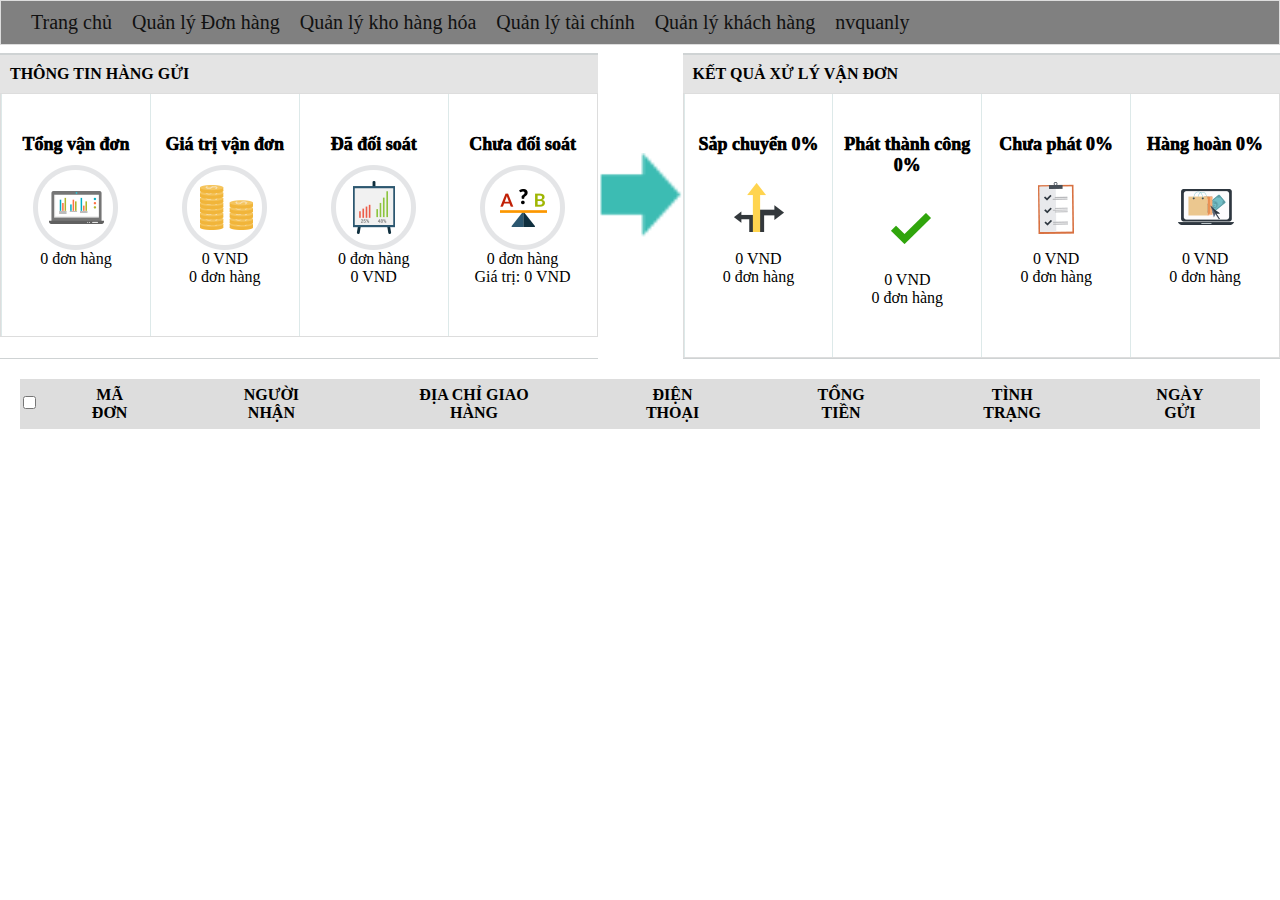
<file: index.html>
<!DOCTYPE html>
<html lang="en">

<head>
  <meta charset="UTF-8">
  <meta http-equiv="X-UA-Compatible" content="IE=edge">
  <meta name="viewport" content="width=device-width, initial-scale=1.0">
  <link rel="stylesheet" href="style.css">
  <title>Quản Lý Đơn Hàng</title>
  <style type="text/css">
    /*for moblie phone:  */
    [class*="col-"]{
      width: 100%;
    }
    @media only screen and (min-width: 60.0px){
      /*for tablets:  */
      .col-s-1 {width: 8.33%;}
            .col-s-2 {width: 16.66%;}
            .col-s-3 {width: 25%;}
            .col-s-4 {width: 33.33%;}
            .col-s-5 {width: 41.66%;}
            .col-s-6 {width: 50%;}
            .col-s-7 {width: 58.33%;}
            .col-s-8 {width: 66.66%;}
            .col-s-9 {width: 75%;}
            .col-s-10 {width: 83.33%;}
            .col-s-11 {width: 91.66%;}
            .col-s-12 {width: 100%;}  
    }
    @media only screen and (min-width: 768px){
      /*for desktop:  */
      .col-1 {width: 8.33%;}
            .col-2 {width: 16.66%;}
            .col-3 {width: 25%;}
            .col-4 {width: 33.33%;}
            .col-5 {width: 41.66%;}
            .col-6 {width: 50%;}
            .col-7 {width: 58.33%;}
            .col-8 {width: 66.66%;}
            .col-9 {width: 75%;}
            .col-10 {width: 83.33%;}
            .col-11 {width: 91.66%;}
            .col-12 {width: 100%;}
    }
  </style>
</head>

<body>
  <div>
    <div class="ul">
      <ul>
        <a>
        <i class="fa fa-bars"></i>
          </a>
          <a href="trangchu1.html" >Trang chủ</a>
          <a href="index.html" >Quản lý Đơn hàng</a>
          <a href="quanlykhohang.html" >Quản lý kho hàng hóa</a>
          <a href="https://docs.google.com/spreadsheets/d/1QoEDXUg3M-HYUDjmO6LZrHJkEiwPPD7RzeAB2-v_blg/edit#gid=950580980" target="_blank">Quản lý tài chính</a>
          <a href="client.html" >Quản lý khách hàng</a>
          <a class="submit" href="#">nvquanly</a>
      </ul>
    </div>
  </div>
  <div class="mid-content-right">
    <div class="info-send-product">
      <h4>THÔNG TIN HÀNG GỬI</h4>
      <ul>
        <li>
          <a>
            <p class="total-bill">Tổng vận đơn</p>
            <img src="images/img1.png">
            <p class="number-bill">0 đơn hàng</p>
          </a>
        </li>
        <li>
          <a>
            <p class="total-bill">Giá trị vận đơn</p>
            <img src="images/img2.png">
            <p class="number-bill">0 VND
              <span>0 đơn hàng</span>
            </p>
          </a>
        </li>
        <li>
          <a>
            <p class="total-bill">Đã đối soát</p>
            <img src="images/img3.png">
            <p class="number-bill">0 đơn hàng
              <span>0 VND</span>
            </p>
          </a>
        </li>
        <li>
          <a>
            <p class="total-bill">Chưa đối soát</p>
            <img src="images/img4.png">
            <p class="number-bill">0 đơn hàng
              <span>Giá trị: 0 VND</span>
            </p>
          </a>
        </li>
      </ul>
    </div>

    <div class="arrow-transfer">
        <img src="images/img0.png" alt="">
      </div>
      <div class="processing-results">
      <h4>KẾT QUẢ XỬ LÝ VẬN ĐƠN</h4>
      <ul>
        <li>
          <a>
            <p class="total-bill">Sắp chuyển
              <span>0%</span>
            </p>
            <img src="images/img5.png">
            <p class="number-bill">0 VND
              <span>0 đơn hàng</span>
            </p>
          </a>
        </li>
        <li>
          <a>
            <p class="total-bill">Phát thành công
              <span>0%</span>
            </p>
            <img src="images/img6.png">
            <p class="number-bill">0 VND
              <span>0 đơn hàng</span>
            </p>
          </a>
        </li>
        <li>
          <a>
            <p class="total-bill">Chưa phát
              <span>0%</span>
            </p>
            <img src="images/img7.png">
            <p class="number-bill">0 VND
              <span>0 đơn hàng</span>
            </p>
          </a>
        </li>
        <li>
          <a>
            <p class="total-bill">Hàng hoàn
              <span>0%</span>
            </p>
            <img src="images/img8.png">
            <p class="number-bill">0 VND
              <span>0 đơn hàng</span>
            </p>
          </a>
        </li>
      </ul>
    </div>
  </div>
  </div>

  <div class="style-scroll">
    <table>
      <thead>
        <tr>
          <th class="checkbox">
            <input name="box-check" type="checkbox">
          </th>
          <th class="bill">MÃ ĐƠN</th>
          <th class="bill">NGƯỜI NHẬN</th>
          <th class="bill">ĐỊA CHỈ GIAO HÀNG</th>
          <th class="bill">ĐIỆN THOẠI</th>
          <th class="bill">TỔNG TIỀN</th>
          <th class="bill">TÌNH TRẠNG</th>
          <th class="bill">NGÀY GỬI</th>

        </tr>
      </thead>
      <tbody>
        <!---->
      </tbody>
    </table>
  </div>
</body>

</html>
</file>
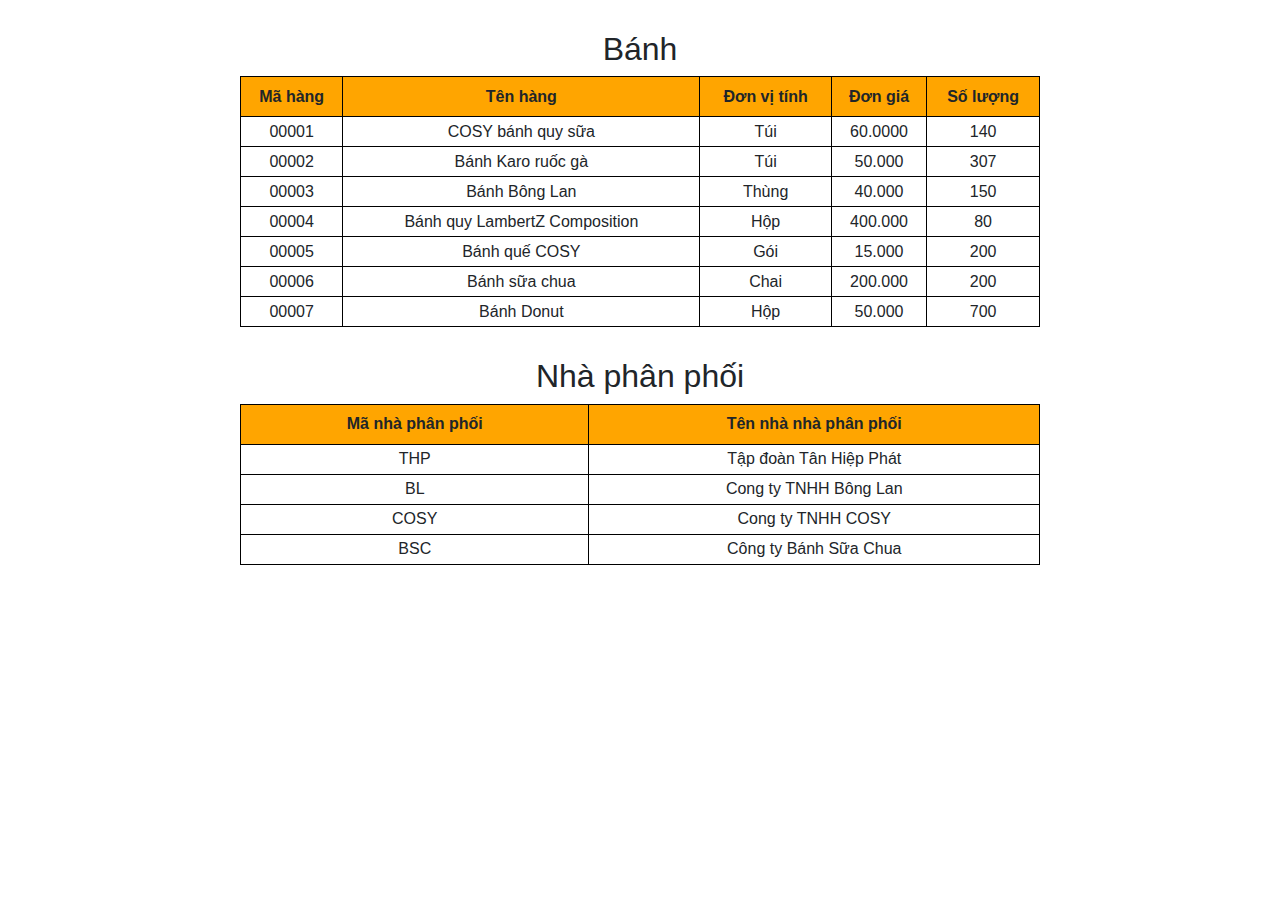
<file: banh.html>
<!DOCTYPE html>
<html>
<head>
	<meta charset="utf-8">
	<title> Bánh </title>
	<link rel="stylesheet" href="https://stackpath.bootstrapcdn.com/bootstrap/4.1.1/css/bootstrap.min.css">
	<style>
		table, th, td{
			border: 1px solid black;
			border-collapse: collapse;
		}
		*{
			text-align: center;
		}
		th{
			background: orange;
		}
		h2{
			padding-top: 30px;
		}

	</style>
</head>
<body>
	 <h2>Bánh </h2>

	 <table width="800"  align="center">
	 	<tr>
	 		<th height="40" > Mã hàng</th>
	 		<th> Tên hàng</th>
	 		<th>Đơn vị tính</th>
	 		<th>Đơn giá</th>
	 		<th>Số lượng</th>
	 		<!-- <th>Sửa</th>
	 		<th>Xóa</th> -->
	 	</tr>

	 	<tr>
	 		<td height="30">00001</td>
	 		<td>COSY bánh quy sữa</td>
	 		<td>Túi</td>
	 		<td>60.0000</td>
	 		<td>140</td>
	 		<!-- <td><a href="#"><span>Sửa</span></a></td>
            <td><a href="banh2.html"><span>Xóa</span></a></td> -->
	 	</tr>

	 	<tr>
	 		<td height="30">00002</td>
	 		<td>Bánh Karo ruốc gà</td>
	 		<td>Túi</td>
	 		<td>50.000</td>
	 		<td>307</td>
	 		<!-- <td><a href="#"><span>Sửa</span></a></td>
            <td><a href="banh3.html"><span>Xóa</span></a></td> -->
	 	</tr>

	 	<tr>
	 		<td height="30">00003</td>
	 		<td>Bánh Bông Lan</td>
	 		<td> Thùng</td>
	 		<td>40.000</td>
	 		<td>150</td>
	 		<!-- <td><a href="#"><span>Sửa</span></a></td>
            <td><a href="banh4.html"><span>Xóa</span></a></td> -->
	 	</tr>

	 	<tr>
	 		<td height="30">00004</td>
	 		<td>Bánh quy LambertZ Composition</td>
	 		<td>Hộp</td>
	 		<td>400.000</td>
	 		<td>80</td>
<!-- 	 		<td><a href="#"><span>Sửa</span></a></td>
            <td><a href="banh5.html"><span>Xóa</span></a></td> -->
	 	</tr>

	 	<tr>
	 		<td height="30">00005</td>
	 		<td>Bánh quế COSY</td>
	 		<td>Gói</td>
	 		<td>15.000</td>
	 		<td>200</td>
	 		<!-- <td><a href="#"><span>Sửa</span></a></td>
            <td><a href="banh6.html"><span>Xóa</span></a></td> -->
	 	</tr>
	 	<tr>
			<td height="30">00006</td>
	 		<td>Bánh sữa chua</td>
	 		<td>Chai</td>
	 		<td>200.000</td>
	 		<td>200</td>
	 		<!-- <td><a href="#"><span>Sửa</span></a></td>
            <td><a href="banh7.html"><span>Xóa</span></a></td> -->
	 	</tr>

	 	<tr>
	 		<td height="30">00007</td>
	 		<td> Bánh Donut</td>
	 		<td>Hộp</td>
	 		<td>50.000</td>
	 		<td>700</td>
	 		<!-- <td><a href="#"><span>Sửa</span></a></td>
            <td><a href="banh8.html"><span>Xóa</span></a></td> -->
	 	</tr>

	 </table>

	 <h2> Nhà phân phối </h2>
	 <table width="800" align="center">
	 	
	 	<tr>
	 		<th height="40">Mã nhà phân phối </th>
	 		<th> Tên nhà nhà phân phối</th>
	 	</tr>

	 	<tr>
	 		<td height="30">THP</td>
	 		<td> Tập đoàn Tân Hiệp Phát</td>
	 	</tr>

	 	<tr>
	 		<td height="30">BL</td>
	 		<td>Cong ty TNHH Bông Lan</td>
	 	</tr>

	 	<tr>
	 		<td height="30">COSY</td>
	 		<td> Cong ty TNHH COSY</td>
	 	</tr>

	 	<tr>
	 		<td height="30">BSC</td>
	 		<td>Công ty Bánh Sữa Chua</td>
	 	</tr>

	 </table>
	 <!-- <footer>
		<p>Đi đến: <a href="https://docs.google.com/spreadsheets/d/1QoEDXUg3M-HYUDjmO6LZrHJkEiwPPD7RzeAB2-v_blg/edit?usp=sharing" target="_blank">Trang tính</a></p>
	</footer> -->
</body>
</html>
</file>
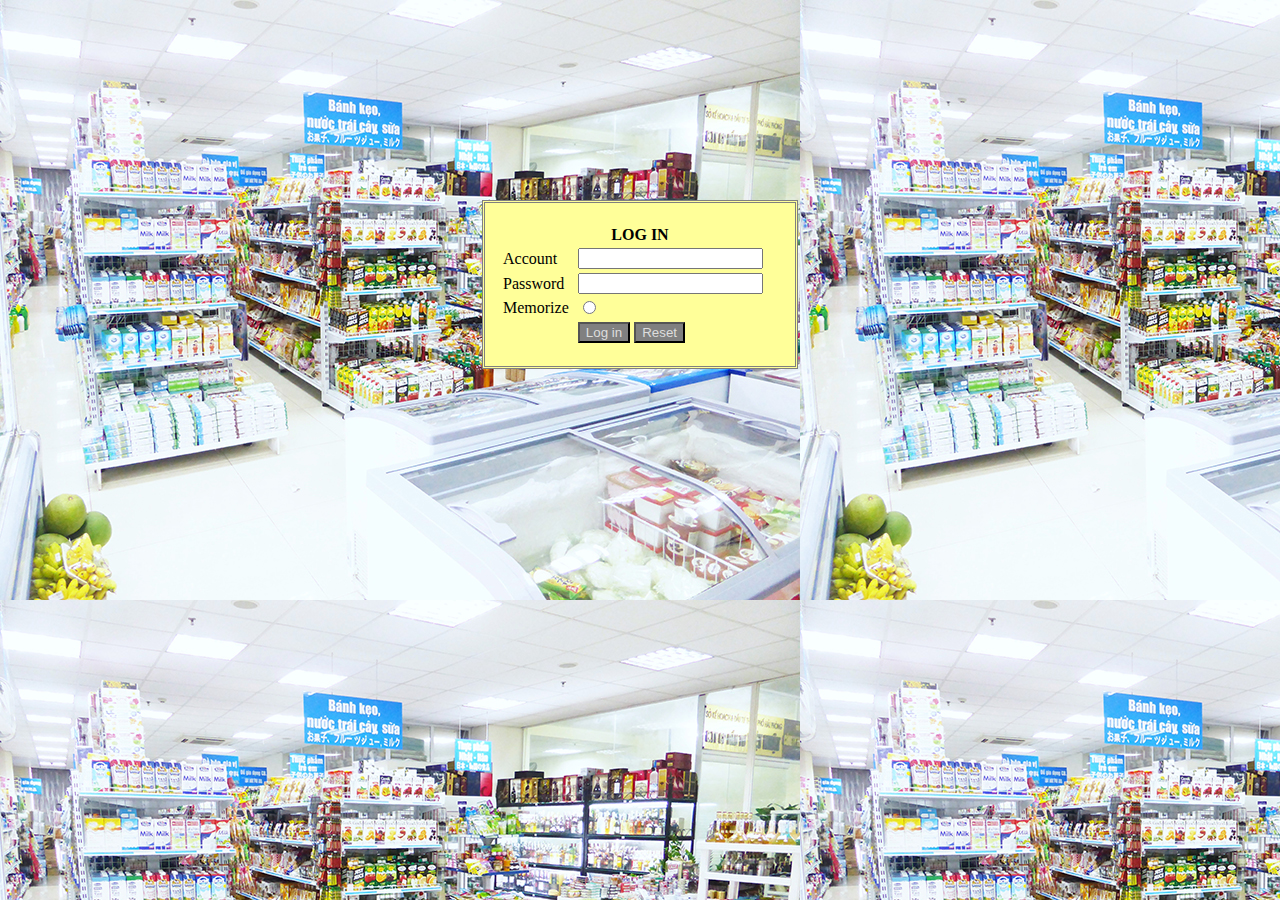
<file: dangnhap.html>
<!DOCTYPE html>
<html>
<head>
	<title>Đăng nhập</title>
	<meta charset="UTF-8">
	<script type="text/javascript">
		var check_Account = /^[A-Za-z0-9]{10,20}$/;
		var check_Password = /^[A-Za-z0-9!@#$%^&*()]{6,18}$/;
		function checknull(txt)
		{
			if(txt.value.length==0)
				return true;
			else
				return false;
		}
		function cmp(txt, reg)
		{
			return txt.value === reg.value;
		}
		function validform(f)
		{
			var valid = 0;
			if(checknull(f.Account))
			{
				alert(f.Account.name + ' must be not null');
				f.Account.focus();				
				return;
			}
			else if(f.Account.value.length<10)
			{
				alert(f.Account.name + ' must be >= 10');
				f.Account.focus();				
				return;
			}
			else valid++;;
			if(checknull(f.Password))
			{
				alert(f.Password.name + ' must be not null');
				f.Password.focus();				
				return;
			}
			else if(f.Password.value.length<6)
			{
				alert(f.Password.name + ' must be >= 6');
				f.Password.focus();				
				return;
			}
			else valid++;
			if(valid==2){
                alert("Logged in successfully !!");
                location.assign("trangchu1.html");
            }
        }

	</script>
	<style type="text/css">
		*{
			box-sizing: border-box;
		}
		/*for moblie phone:  */
		[class*="col-"]{
			width: 100%;
		}
		@media only screen and (min-width: 600px){
			/*for tablets:  */
			.col-s-1 {width: 8.33%;}
            .col-s-2 {width: 16.66%;}
            .col-s-3 {width: 25%;}
            .col-s-4 {width: 33.33%;}
            .col-s-5 {width: 41.66%;}
            .col-s-6 {width: 50%;}
            .col-s-7 {width: 58.33%;}
            .col-s-8 {width: 66.66%;}
            .col-s-9 {width: 75%;}
            .col-s-10 {width: 83.33%;}
            .col-s-11 {width: 91.66%;}
            .col-s-12 {width: 100%;}	
		}
		@media only screen and (min-width: 768px){
			/*for desktop:  */
			.col-1 {width: 8.33%;}
            .col-2 {width: 16.66%;}
            .col-3 {width: 25%;}
            .col-4 {width: 33.33%;}
            .col-5 {width: 41.66%;}
            .col-6 {width: 50%;}
            .col-7 {width: 58.33%;}
            .col-8 {width: 66.66%;}
            .col-9 {width: 75%;}
            .col-10 {width: 83.33%;}
            .col-11 {width: 91.66%;}
            .col-12 {width: 100%;}
		}
		body{
			background-image: url('images/mo-sieu-thi-mini-1.jpg');
			box-sizing: border-box;
		}
		table{
			background-color: 	#FFFF99;
			border-style: double;
			padding: 20px 15px;
			margin-top: 200px;
		}
        .background{
        	background-color: gray;
        	color: #DDDDDD;
        }
	</style>
</head>
<body>
	<table  class="col-s-9 col-3 main" align="center">
		<form name="frmAccount" action="abc.jsp">
			<tr>
				<th colspan="2">LOG IN</th>
			</tr>

			<tr>
				<td>Account</td>
				<td><input  type="text" name="Account"></td>
			</tr>

			<tr>
				<td>Password</td>
				<td><input  type="password" name="Password"></td>
			</tr>

			<tr>
				<td>Memorize</td>
				<td>
					<input  type="radio" name="Memorize"/>
				</td>
			</tr>
			<tr>
				<td></td>
				<td><input class="background" type="button" value="Log in" onclick="validform(document.forms.frmAccount)">
				<input class="background" type="reset" value="Reset">
			    </td>

			</tr>
		</form>
		
	</table>

</body>
</html>
</file>
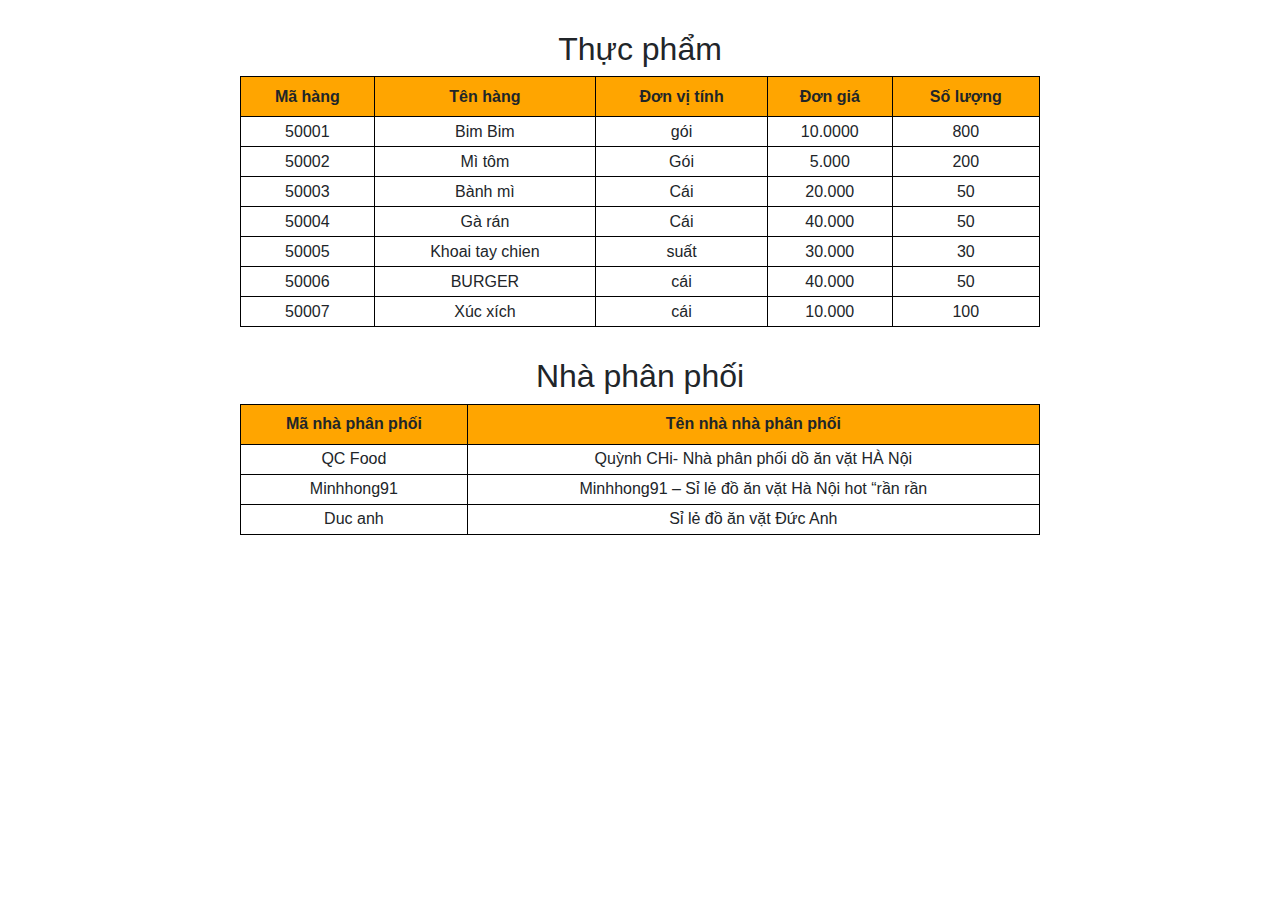
<file: doannhanh.html>
<!DOCTYPE html>
<html>
<head>
	<meta charset="utf-8">
	<title> Đò ăn nhanh</title>
	<link rel="stylesheet" href="https://stackpath.bootstrapcdn.com/bootstrap/4.1.1/css/bootstrap.min.css">
	<meta name="viewport" content="width=device-width, initial-scale=1.0">
	<style>
		*{
			box-sizing: border-box;
		}
		/*for moblie phone:  */
		[class*="col-"]{
			width: 100%;
		}
		@media only screen and (min-width: 600px){
			/*for tablets:  */
			.col-s-1 {width: 8.33%;}
            .col-s-2 {width: 16.66%;}
            .col-s-3 {width: 25%;}
            .col-s-4 {width: 33.33%;}
            .col-s-5 {width: 41.66%;}
            .col-s-6 {width: 50%;}
            .col-s-7 {width: 58.33%;}
            .col-s-8 {width: 66.66%;}
            .col-s-9 {width: 75%;}
            .col-s-10 {width: 83.33%;}
            .col-s-11 {width: 91.66%;}
            .col-s-12 {width: 100%;}	
		}
		@media only screen and (min-width: 768px){
			/*for desktop:  */
			.col-1 {width: 8.33%;}
            .col-2 {width: 16.66%;}
            .col-3 {width: 25%;}
            .col-4 {width: 33.33%;}
            .col-5 {width: 41.66%;}
            .col-6 {width: 50%;}
            .col-7 {width: 58.33%;}
            .col-8 {width: 66.66%;}
            .col-9 {width: 75%;}
            .col-10 {width: 83.33%;}
            .col-11 {width: 91.66%;}
            .col-12 {width: 100%;}
		}
		table, th, td{
			border: 1px solid black;
			border-collapse: collapse;
		}
		*{
			text-align: center;
		}
		th{
			background: orange;
		}
		h2{
			padding-top: 30px;
		}

	</style>
</head>
<body>
	 <h2 >Thực phẩm </h2>

	 <table width="800"  align="center">
	 	<tr>
	 		<th height="40" > Mã hàng</th>
	 		<th> Tên hàng</th>
	 		<th>Đơn vị tính</th>
	 		<th>Đơn giá</th>
	 		<th>Số lượng</th>
	 	</tr>

	 	<tr>
	 		<td height="30">50001</td>
	 		<td>Bim Bim </td>
	 		<td>gói</td>
	 		<td>10.0000</td>
	 		<td>800</td>
	 	</tr>

	 	<tr>
	 		<td height="30">50002</td>
	 		<td>Mì tôm</td>
	 		<td>Gói</td>
	 		<td>5.000</td>
	 		<td>200</td>
	 	</tr>

	 	<tr>
	 		<td height="30">50003</td>
	 		<td>Bành mì</td>
	 		<td> Cái</td>
	 		<td>20.000</td>
	 		<td>50</td>
	 	</tr>

	 	<tr>
	 		<td height="30">50004</td>
	 		<td>Gà rán</td>
	 		<td>Cái</td>
	 		<td>40.000</td>
	 		<td>50</td>
	 	</tr>

	 	<tr>
	 		<td height="30">50005</td>
	 		<td>Khoai tay chien</td>
	 		<td>suất</td>
	 		<td>30.000</td>
	 		<td>30</td>
	 	</tr>
	 	<tr>
			<td height="30">50006</td>
	 		<td>BURGER</td>
	 		<td>cái</td>
	 		<td>40.000</td>
	 		<td>50</td>
	 	</tr>

	 	<tr>
			<td height="30">50007</td>
	 		<td>Xúc xích</td>
	 		<td>cái</td>
	 		<td>10.000</td>
	 		<td>100</td>
	 	</tr>



	 </table>

	 <h2> Nhà phân phối </h2>
	 <table width="800" align="center">
	 	
	 	<tr>
	 		<th height="40">Mã nhà phân phối</th>
	 		<th> Tên nhà nhà phân phối</th>
	 	</tr>

	 	<tr>
	 		<td height="30">QC Food</td>
	 		<td>Quỳnh CHi- Nhà phân phối dồ ăn vặt HÀ Nội</td>
	 	</tr>

	 	<tr>
	 		<td height="30">Minhhong91</td>
	 		<td>Minhhong91 –  Sỉ lẻ đồ ăn vặt Hà Nội hot “rần rần </td>
	 	</tr>

	 	<tr>
	 		<td height="30">Duc anh</td>
	 		<td> Sỉ lẻ đồ ăn vặt Đức Anh</td>
	 	</tr>

	 	




	 </table>
</body>
</html>
</file>
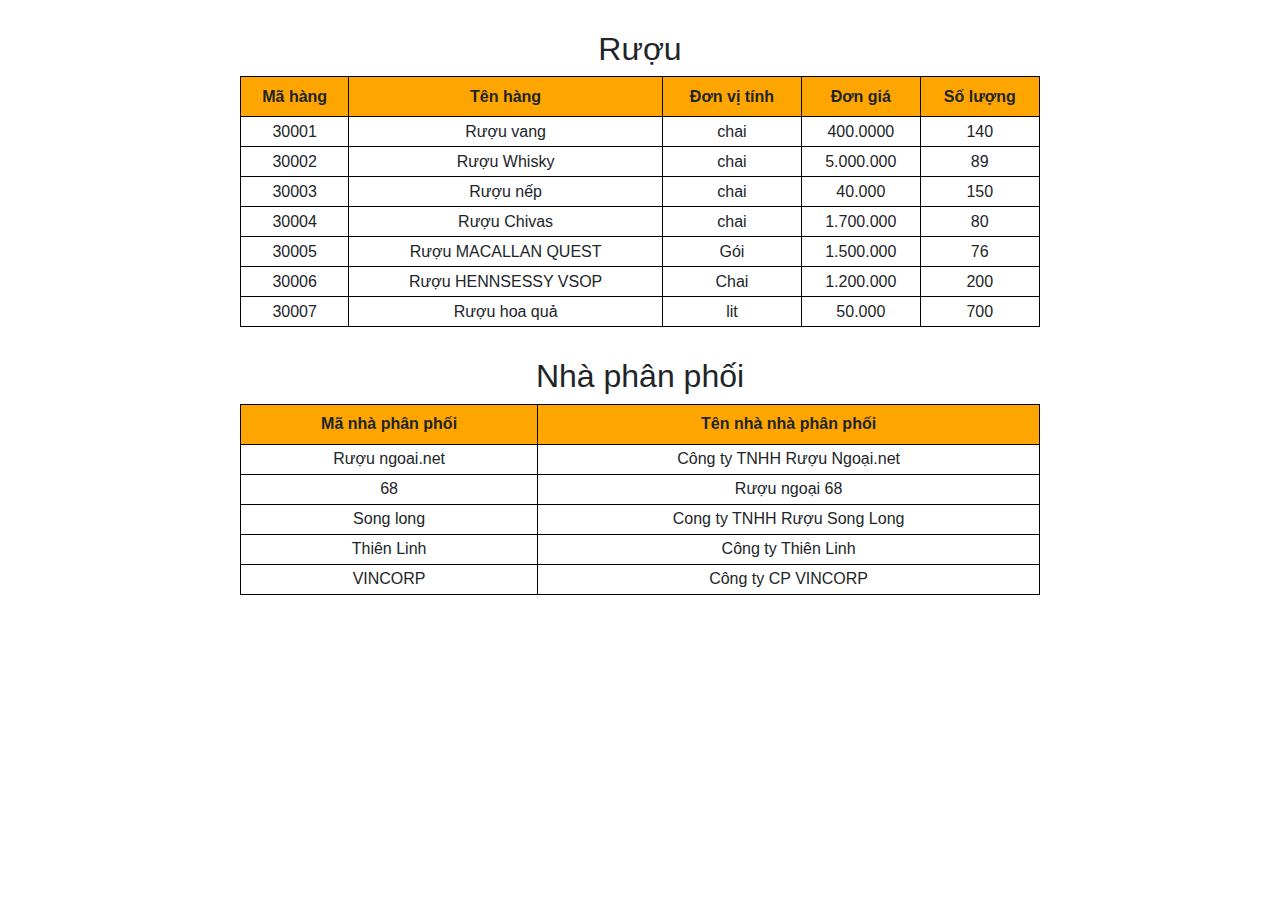
<file: ruou.html>
<!DOCTYPE html>
<html>
<head>
	<meta charset="utf-8">
	<title> Rượu </title>
	<link rel="stylesheet" href="https://stackpath.bootstrapcdn.com/bootstrap/4.1.1/css/bootstrap.min.css">
	<meta name="viewport" content="width=device-width, initial-scale=1.0">
	<style>
		*{
			box-sizing: border-box;
		}
		/*for moblie phone:  */
		[class*="col-"]{
			width: 100%;
		}
		@media only screen and (min-width: 600px){
			/*for tablets:  */
			.col-s-1 {width: 8.33%;}
            .col-s-2 {width: 16.66%;}
            .col-s-3 {width: 25%;}
            .col-s-4 {width: 33.33%;}
            .col-s-5 {width: 41.66%;}
            .col-s-6 {width: 50%;}
            .col-s-7 {width: 58.33%;}
            .col-s-8 {width: 66.66%;}
            .col-s-9 {width: 75%;}
            .col-s-10 {width: 83.33%;}
            .col-s-11 {width: 91.66%;}
            .col-s-12 {width: 100%;}	
		}
		@media only screen and (min-width: 768px){
			/*for desktop:  */
			.col-1 {width: 8.33%;}
            .col-2 {width: 16.66%;}
            .col-3 {width: 25%;}
            .col-4 {width: 33.33%;}
            .col-5 {width: 41.66%;}
            .col-6 {width: 50%;}
            .col-7 {width: 58.33%;}
            .col-8 {width: 66.66%;}
            .col-9 {width: 75%;}
            .col-10 {width: 83.33%;}
            .col-11 {width: 91.66%;}
            .col-12 {width: 100%;}
		}
		table, th, td{
			border: 1px solid black;
			border-collapse: collapse;
		}
		*{
			text-align: center;
		}
		th{
			background: orange;
		}
		h2{
			padding-top: 30px;
		}

	</style>
</head>
<body>
	 <h2>Rượu </h2>

	 <table width="800"  align="center">
	 	<tr>
	 		<th height="40" > Mã hàng</th>
	 		<th> Tên hàng</th>
	 		<th>Đơn vị tính</th>
	 		<th>Đơn giá</th>
	 		<th>Số lượng</th>
	 	</tr>

	 	<tr>
	 		<td height="30">30001</td>
	 		<td>Rượu vang</td>
	 		<td>chai</td>
	 		<td>400.0000</td>
	 		<td>140</td>
	 	</tr>

	 	<tr>
	 		<td height="30">30002</td>
	 		<td>Rượu Whisky</td>
	 		<td>chai</td>
	 		<td>5.000.000</td>
	 		<td>89</td>
	 	</tr>

	 	<tr>
	 		<td height="30">30003</td>
	 		<td>Rượu nếp</td>
	 		<td> chai</td>
	 		<td>40.000</td>
	 		<td>150</td>
	 	</tr>

	 	<tr>
	 		<td height="30">30004</td>
	 		<td>Rượu Chivas</td>
	 		<td>chai</td>
	 		<td>1.700.000</td>
	 		<td>80</td>
	 	</tr>

	 	<tr>
	 		<td height="30">30005</td>
	 		<td>Rượu MACALLAN QUEST</td>
	 		<td>Gói</td>
	 		<td>1.500.000</td>
	 		<td>76</td>
	 	</tr>
	 	<tr>
			<td height="30">30006</td>
	 		<td>Rượu HENNSESSY VSOP</td>
	 		<td>Chai</td>
	 		<td>1.200.000</td>
	 		<td>200</td>
	 	</tr>

	 	<tr>
	 		<td height="30">30007</td>
	 		<td> Rượu hoa quả</td>
	 		<td>lit</td>
	 		<td>50.000</td>
	 		<td>700</td>
	 	</tr>


	 </table>

	 <h2> Nhà phân phối </h2>
	 <table width="800" align="center">
	 	
	 	<tr>
	 		<th height="40">Mã nhà phân phối </th>
	 		<th> Tên nhà nhà phân phối</th>
	 	</tr>

	 	<tr>
	 		<td height="30">Rượu ngoai.net</td>
	 		<td> Công ty TNHH Rượu Ngoại.net</td>
	 	</tr>

	 	<tr>
	 		<td height="30">68</td>
	 		<td>Rượu ngoại 68</td>
	 	</tr>

	 	<tr>
	 		<td height="30">Song long</td>
	 		<td> Cong ty TNHH Rượu Song Long</td>
	 	</tr>

	 	<tr>
	 		<td height="30">Thiên Linh</td>
	 		<td>Công ty Thiên Linh</td>
	 	</tr>

	 	<tr>
	 		<td height="30">VINCORP</td>
	 		<td>Công ty CP VINCORP</td>
	 	</tr>



	 </table>
</body>
</html>
</file>
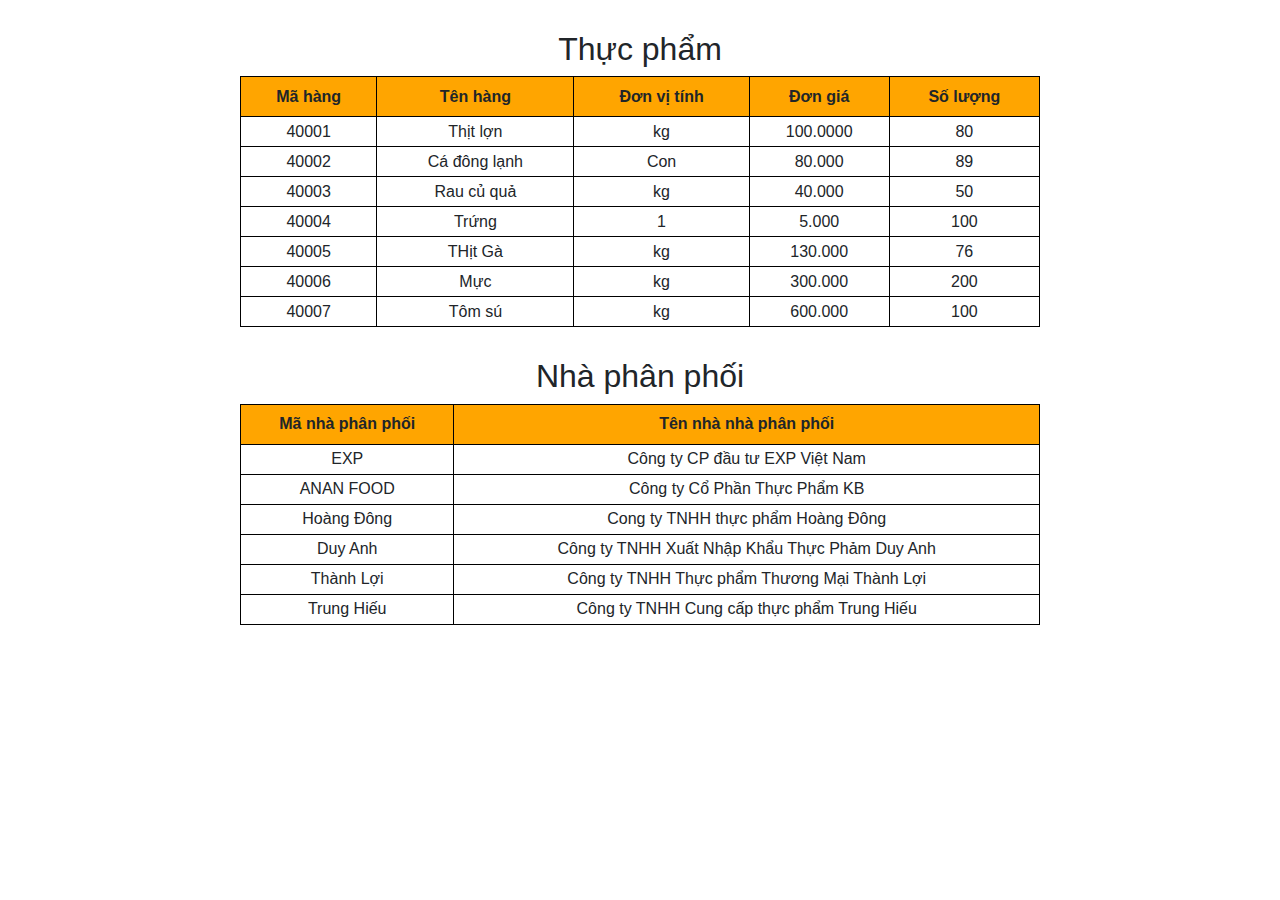
<file: thucpham.html>
<!DOCTYPE html>
<html>
<head>
	<meta charset="utf-8">
	<title> Thực Phẩm</title>
	<link rel="stylesheet" href="https://stackpath.bootstrapcdn.com/bootstrap/4.1.1/css/bootstrap.min.css">
	<meta name="viewport" content="width=device-width, initial-scale=1.0">
	<style>
		*{
			box-sizing: border-box;
		}
		/*for moblie phone:  */
		[class*="col-"]{
			width: 100%;
		}
		@media only screen and (min-width: 600px){
			/*for tablets:  */
			.col-s-1 {width: 8.33%;}
            .col-s-2 {width: 16.66%;}
            .col-s-3 {width: 25%;}
            .col-s-4 {width: 33.33%;}
            .col-s-5 {width: 41.66%;}
            .col-s-6 {width: 50%;}
            .col-s-7 {width: 58.33%;}
            .col-s-8 {width: 66.66%;}
            .col-s-9 {width: 75%;}
            .col-s-10 {width: 83.33%;}
            .col-s-11 {width: 91.66%;}
            .col-s-12 {width: 100%;}	
		}
		@media only screen and (min-width: 768px){
			/*for desktop:  */
			.col-1 {width: 8.33%;}
            .col-2 {width: 16.66%;}
            .col-3 {width: 25%;}
            .col-4 {width: 33.33%;}
            .col-5 {width: 41.66%;}
            .col-6 {width: 50%;}
            .col-7 {width: 58.33%;}
            .col-8 {width: 66.66%;}
            .col-9 {width: 75%;}
            .col-10 {width: 83.33%;}
            .col-11 {width: 91.66%;}
            .col-12 {width: 100%;}
		}
		table, th, td{
			border: 1px solid black;
			border-collapse: collapse;
		}
		*{
			text-align: center;
		}
		th{
			background: orange;
		}
		h2{
			padding-top: 30px;
		}

	</style>
</head>
<body>
	 <h2 >Thực phẩm </h2>

	 <table width="800"  align="center">
	 	<tr>
	 		<th height="40" > Mã hàng</th>
	 		<th> Tên hàng</th>
	 		<th>Đơn vị tính</th>
	 		<th>Đơn giá</th>
	 		<th>Số lượng</th>
	 	</tr>

	 	<tr>
	 		<td height="30">40001</td>
	 		<td>Thịt lợn </td>
	 		<td>kg</td>
	 		<td>100.0000</td>
	 		<td>80</td>
	 	</tr>

	 	<tr>
	 		<td height="30">40002</td>
	 		<td>Cá đông lạnh</td>
	 		<td>Con</td>
	 		<td>80.000</td>
	 		<td>89</td>
	 	</tr>

	 	<tr>
	 		<td height="30">40003</td>
	 		<td>Rau củ quả</td>
	 		<td> kg</td>
	 		<td>40.000</td>
	 		<td>50</td>
	 	</tr>

	 	<tr>
	 		<td height="30">40004</td>
	 		<td>Trứng</td>
	 		<td>1</td>
	 		<td>5.000</td>
	 		<td>100</td>
	 	</tr>

	 	<tr>
	 		<td height="30">40005</td>
	 		<td>THịt Gà</td>
	 		<td>kg</td>
	 		<td>130.000</td>
	 		<td>76</td>
	 	</tr>
	 	<tr>
			<td height="30">40006</td>
	 		<td>Mực</td>
	 		<td>kg</td>
	 		<td>300.000</td>
	 		<td>200</td>
	 	</tr>

	 	<tr>
	 		<td height="30">40007</td>
	 		<td>Tôm sú </td>
	 		<td>kg</td>
	 		<td>600.000</td>
	 		<td>100</td>
	 	</tr>


	 </table>

	 <h2> Nhà phân phối </h2>
	 <table width="800" align="center">
	 	
	 	<tr>
	 		<th height="40">Mã nhà phân phối </th>
	 		<th> Tên nhà nhà phân phối</th>
	 	</tr>

	 	<tr>
	 		<td height="30">EXP</td>
	 		<td> Công ty CP đầu tư EXP Việt Nam</td>
	 	</tr>

	 	<tr>
	 		<td height="30">ANAN FOOD</td>
	 		<td>Công ty Cổ Phần Thực Phẩm KB </td>
	 	</tr>

	 	<tr>
	 		<td height="30">Hoàng Đông</td>
	 		<td> Cong ty TNHH thực phẩm Hoàng Đông</td>
	 	</tr>

	 	<tr>
	 		<td height="30">Duy Anh</td>
	 		<td>Công ty TNHH Xuất Nhập Khẩu Thực Phảm Duy Anh</td>
	 	</tr>

	 	<tr>
	 		<td height="30">Thành Lợi </td>
	 		<td>Công ty TNHH Thực phẩm Thương Mại Thành Lợi </td>
	 	</tr>

	 	<tr>
	 		<td height="30">Trung Hiếu </td>
	 		<td>Công ty TNHH Cung cấp thực phẩm Trung Hiếu</td>
	 	</tr>




	 </table>
</body>
</html>
</file>
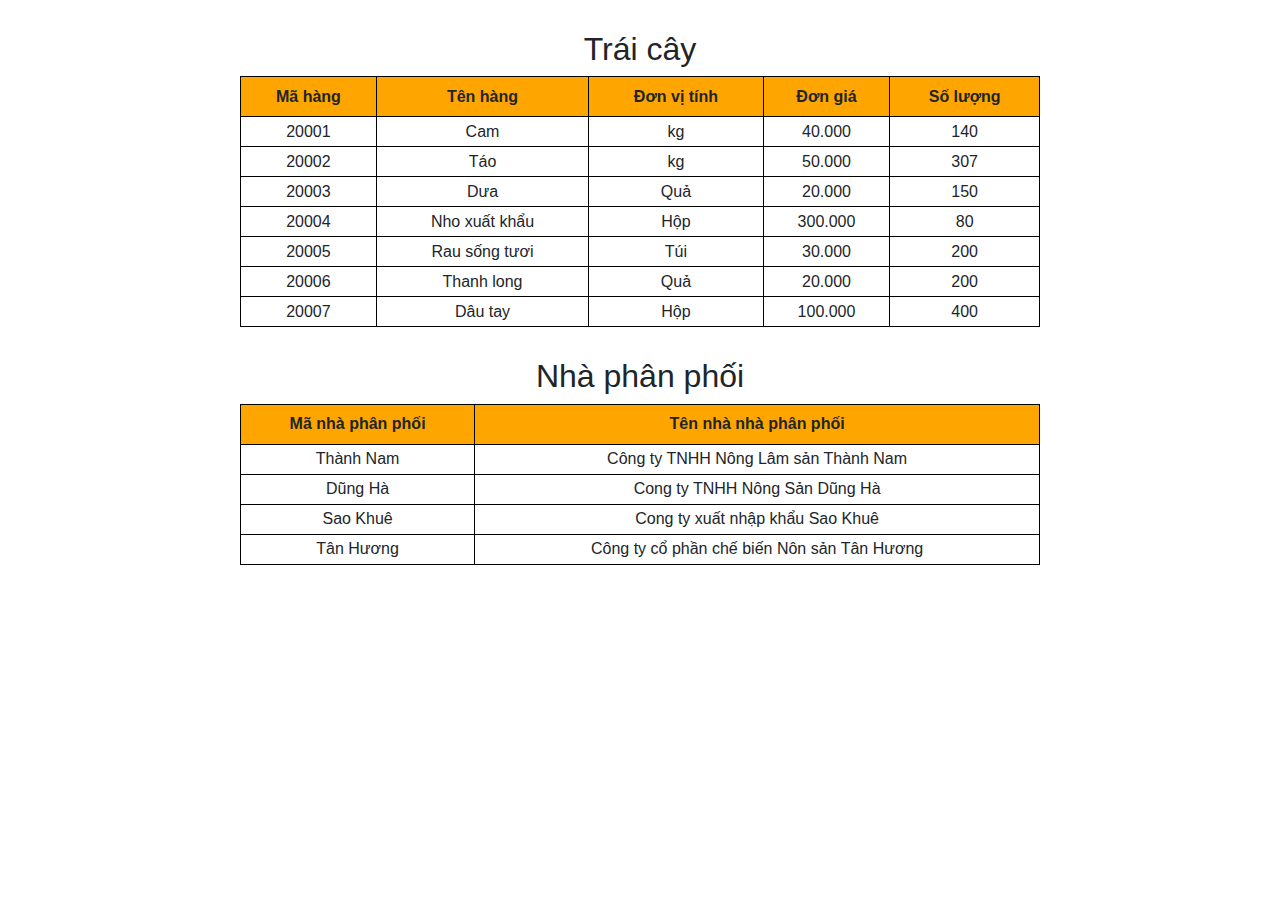
<file: traicay.html>
<!DOCTYPE html>
<html>
<head>
	<meta charset="utf-8">
	<title> Trái cây </title>
	<link rel="stylesheet" href="https://stackpath.bootstrapcdn.com/bootstrap/4.1.1/css/bootstrap.min.css">
	<meta name="viewport" content="width=device-width, initial-scale=1.0">
	<style>
		*{
			box-sizing: border-box;
		}
		/*for moblie phone:  */
		[class*="col-"]{
			width: 100%;
		}
		@media only screen and (min-width: 600px){
			/*for tablets:  */
			.col-s-1 {width: 8.33%;}
            .col-s-2 {width: 16.66%;}
            .col-s-3 {width: 25%;}
            .col-s-4 {width: 33.33%;}
            .col-s-5 {width: 41.66%;}
            .col-s-6 {width: 50%;}
            .col-s-7 {width: 58.33%;}
            .col-s-8 {width: 66.66%;}
            .col-s-9 {width: 75%;}
            .col-s-10 {width: 83.33%;}
            .col-s-11 {width: 91.66%;}
            .col-s-12 {width: 100%;}	
		}
		@media only screen and (min-width: 768px){
			/*for desktop:  */
			.col-1 {width: 8.33%;}
            .col-2 {width: 16.66%;}
            .col-3 {width: 25%;}
            .col-4 {width: 33.33%;}
            .col-5 {width: 41.66%;}
            .col-6 {width: 50%;}
            .col-7 {width: 58.33%;}
            .col-8 {width: 66.66%;}
            .col-9 {width: 75%;}
            .col-10 {width: 83.33%;}
            .col-11 {width: 91.66%;}
            .col-12 {width: 100%;}
		}
		table, th, td{
			border: 1px solid black;
			border-collapse: collapse;
		}
		*{
			text-align: center;
		}
		th{
			background: orange;
		}
		h2{
			padding-top: 30px;
		}

	</style>
</head>
<body>
	 <h2>Trái cây </h2>

	 <table width="800"  align="center">
	 	<tr >
	 		<th height="40" > Mã hàng</th>
	 		<th> Tên hàng</th>
	 		<th>Đơn vị tính</th>
	 		<th>Đơn giá</th>
	 		<th>Số lượng</th>
	 	</tr>

	 	<tr >
	 		<td height="30">20001</td>
	 		<td>Cam</td>
	 		<td>kg</td>
	 		<td>40.000</td>
	 		<td>140</td>
	 	</tr>

	 	<tr >
	 		<td height="30">20002</td>
	 		<td>Táo</td>
	 		<td>kg</td>
	 		<td>50.000</td>
	 		<td>307</td>
	 	</tr>

	 	<tr >
	 		<td height="30">20003</td>
	 		<td>Dưa</td>
	 		<td> Quả</td>
	 		<td>20.000</td>
	 		<td>150</td>
	 	</tr>

	 	<tr >
	 		<td height="30">20004</td>
	 		<td>Nho xuất khẩu</td>
	 		<td>Hộp</td>
	 		<td>300.000</td>
	 		<td>80</td>
	 	</tr>

	 	<tr >
	 		<td height="30">20005</td>
	 		<td>Rau sống tươi</td>
	 		<td>Túi</td>
	 		<td>30.000</td>
	 		<td>200</td>
	 	</tr>
	 	<tr >
			<td height="30">20006</td>
	 		<td>Thanh long</td>
	 		<td>Quả</td>
	 		<td>20.000</td>
	 		<td>200</td>
	 	</tr>

	 	<tr>
	 		<td height="30">20007</td>
	 		<td> Dâu tay</td>
	 		<td>Hộp</td>
	 		<td>100.000</td>
	 		<td>400</td>
	 	</tr>

	 </table>

	 <h2> Nhà phân phối </h2>
	 <table width="800" align="center">
	 	
	 	<tr>
	 		<th height="40">Mã nhà phân phối </th>
	 		<th> Tên nhà nhà phân phối</th>
	 	</tr>

	 	<tr>
	 		<td height="30">Thành Nam</td>
	 		<td> Công ty TNHH Nông Lâm sản Thành Nam</td>
	 	</tr>

	 	<tr>
	 		<td height="30">Dũng Hà</td>
	 		<td>Cong ty TNHH Nông Sản Dũng Hà</td>
	 	</tr>

	 	<tr>
	 		<td height="30">Sao Khuê</td>
	 		<td> Cong ty xuất nhập khẩu Sao Khuê</td>
	 	</tr>

	 	<tr>
	 		<td height="30">Tân Hương</td>
	 		<td>Công ty cổ phần chế biến Nôn sản Tân Hương</td>
	 	</tr>

	 </table>
</body>
</html>
</file>
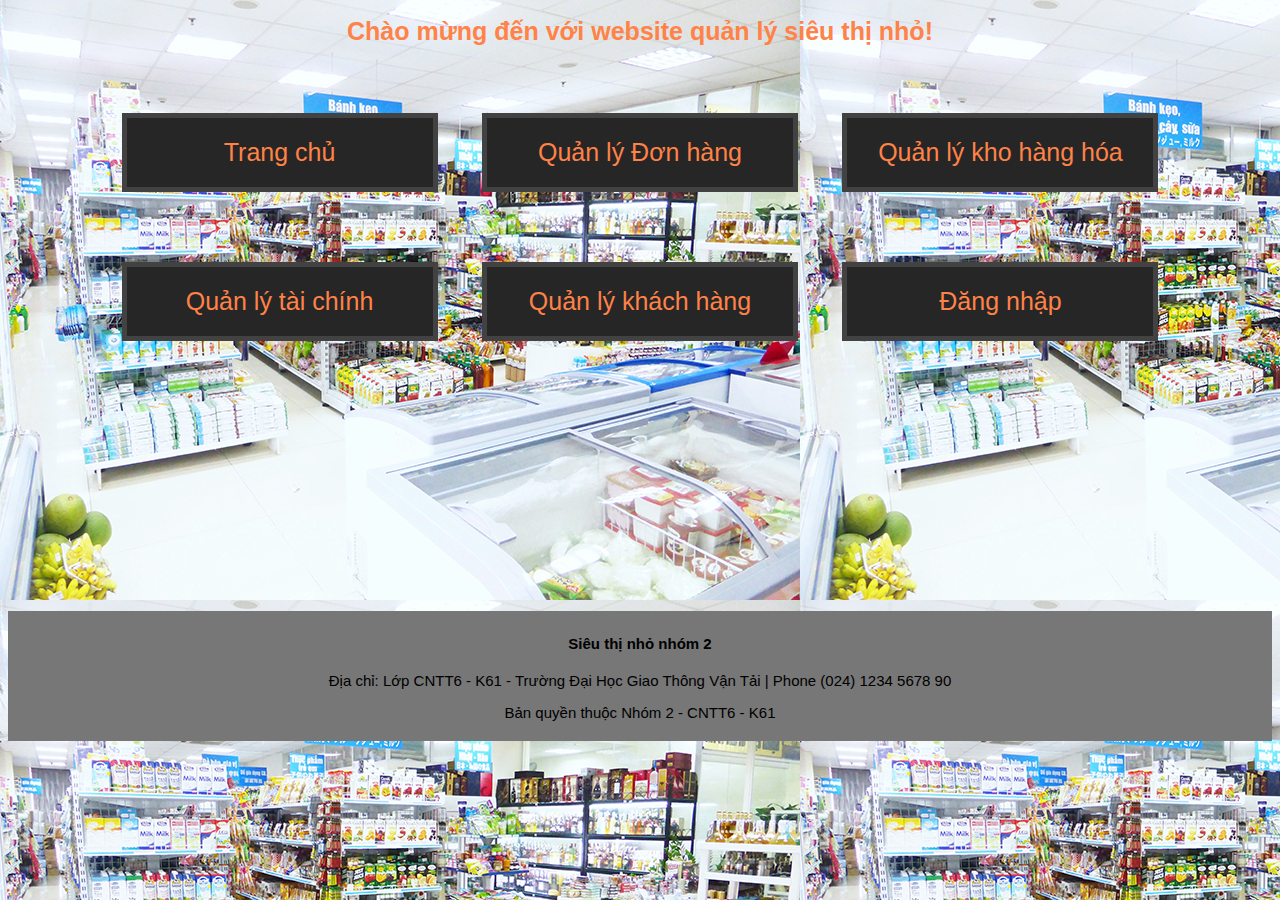
<file: trangchu.html>
<!DOCTYPE html>
<html lang="en">
<head>
    <meta charset="UTF-8">
    <title>Trang chủ</title>
    <link rel="stylesheet" type="text/css" href="trangchu.css">
    <style type="text/css">
        *{
            box-sizing: border-box;
        }
        /*for moblie phone:  */
        [class*="col-"]{
            width: 100%;
        }
        @media only screen and (min-width: 600px){
            /*for tablets:  */
            .col-s-1 {width: 8.33%;}
            .col-s-2 {width: 16.66%;}
            .col-s-3 {width: 25%;}
            .col-s-4 {width: 33.33%;}
            .col-s-5 {width: 41.66%;}
            .col-s-6 {width: 50%;}
            .col-s-7 {width: 58.33%;}
            .col-s-8 {width: 66.66%;}
            .col-s-9 {width: 75%;}
            .col-s-10 {width: 83.33%;}
            .col-s-11 {width: 91.66%;}
            .col-s-12 {width: 100%;}    
        }
        @media only screen and (min-width: 768px){
            /*for desktop:  */
            .col-1 {width: 8.33%;}
            .col-2 {width: 16.66%;}
            .col-3 {width: 25%;}
            .col-4 {width: 33.33%;}
            .col-5 {width: 41.66%;}
            .col-6 {width: 50%;}
            .col-7 {width: 58.33%;}
            .col-8 {width: 66.66%;}
            .col-9 {width: 75%;}
            .col-10 {width: 83.33%;}
            .col-11 {width: 91.66%;}
            .col-12 {width: 100%;}
        }
    </style>
</head>
<body>
        <section>
	        <h1>Chào mừng đến với website quản lý siêu thị nhỏ!</h1>
            <article class="col-3 col-s-9 left">	
                <a href="trangchu.html" >Trang chủ</a>
            </article>
            <article class="col-3 col-s-9 main">
                <a href="index.html" >Quản lý Đơn hàng</a>
            </article>
            <article class="col-3 col-s-9 right">
                <a href="quanlykhohang.html" >Quản lý kho hàng hóa</a>
            </article>
            <article class="col-3 col-s-9 left">
                <a href="https://docs.google.com/spreadsheets/d/1QoEDXUg3M-HYUDjmO6LZrHJkEiwPPD7RzeAB2-v_blg/edit#gid=950580980"         target="_blank"> Quản lý tài chính</a>
            </article>
            <article class="col-3 col-s-9 main">
                <a href="client.html" >Quản lý khách hàng</a>
            </article>
            <article class="col-3 col-s-9 right">
                <a id="submit" href="dangnhap.html">			    	
			Đăng nhập
		        </a>
            </article>

        </section>
        <div id="footer">
        	<h4>Siêu thị nhỏ nhóm 2</h4>
            <p>Địa chỉ: Lớp CNTT6 - K61 - Trường Đại Học Giao Thông Vận Tải | Phone (024) 1234 5678 90</p>
            <p>
            <p>Bản quyền thuộc Nhóm 2 - CNTT6 - K61</p>
        </div>
</body>
</html>
</file>
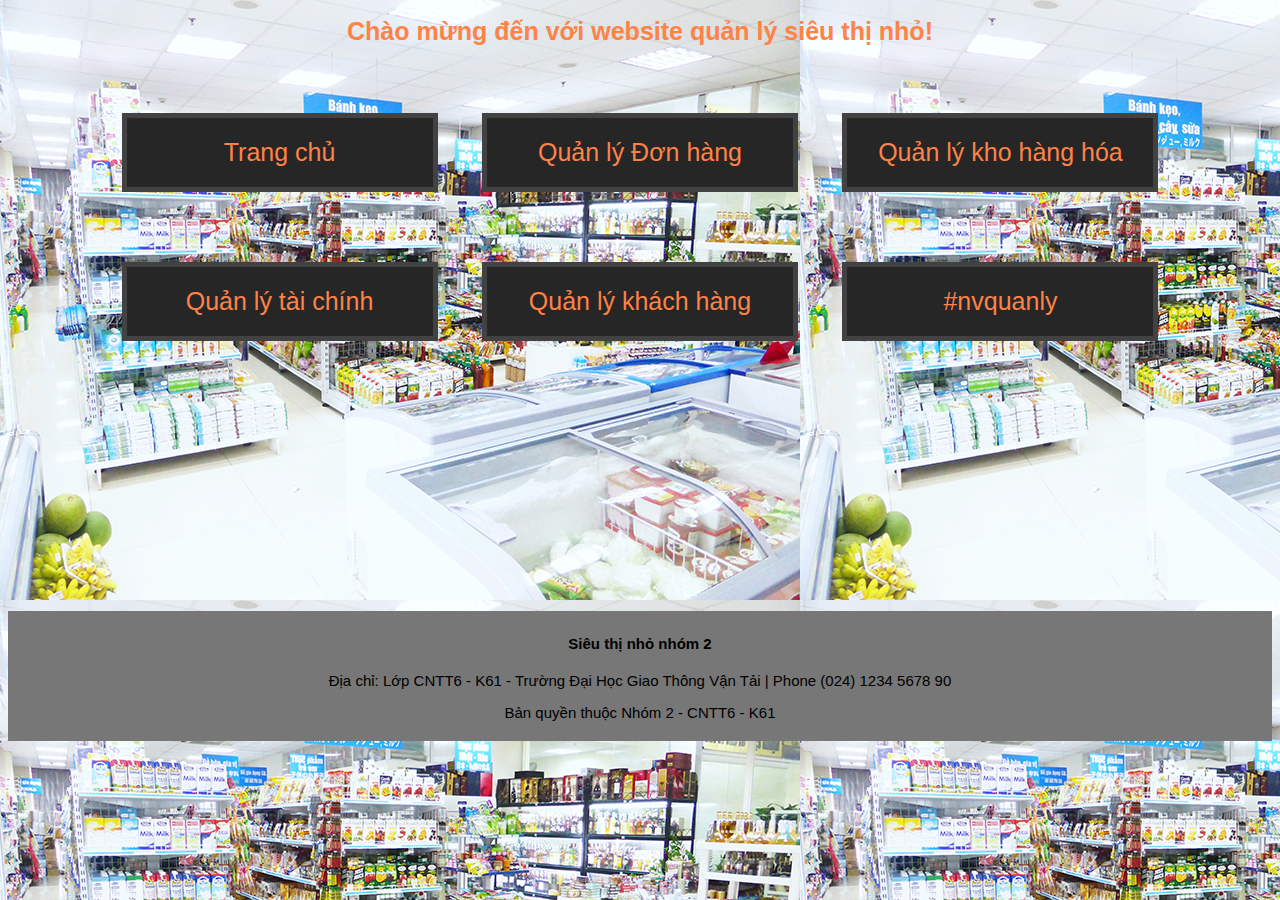
<file: trangchu1.html>
<!DOCTYPE html>
<html lang="en">
<head>
    <meta charset="UTF-8">
    <title>Trang chủ</title>
    <link rel="stylesheet" type="text/css" href="trangchu.css">
    <style type="text/css">
        *{
            box-sizing: border-box;
        }
        /*for moblie phone:  */
        [class*="col-"]{
            width: 100%;
        }
        @media only screen and (min-width: 600px){
            /*for tablets:  */
            .col-s-1 {width: 8.33%;}
            .col-s-2 {width: 16.66%;}
            .col-s-3 {width: 25%;}
            .col-s-4 {width: 33.33%;}
            .col-s-5 {width: 41.66%;}
            .col-s-6 {width: 50%;}
            .col-s-7 {width: 58.33%;}
            .col-s-8 {width: 66.66%;}
            .col-s-9 {width: 75%;}
            .col-s-10 {width: 83.33%;}
            .col-s-11 {width: 91.66%;}
            .col-s-12 {width: 100%;}    
        }
        @media only screen and (min-width: 768px){
            /*for desktop:  */
            .col-1 {width: 8.33%;}
            .col-2 {width: 16.66%;}
            .col-3 {width: 25%;}
            .col-4 {width: 33.33%;}
            .col-5 {width: 41.66%;}
            .col-6 {width: 50%;}
            .col-7 {width: 58.33%;}
            .col-8 {width: 66.66%;}
            .col-9 {width: 75%;}
            .col-10 {width: 83.33%;}
            .col-11 {width: 91.66%;}
            .col-12 {width: 100%;}
        }
    </style>
</head>
<body>
<section>
	<h1>Chào mừng đến với website quản lý siêu thị nhỏ!</h1>
    <article class="col-3 col-s-9 left">	
        <a href="trangchu.html" >
			    	Trang chủ
				</a>
    </article>
    <article class="col-3 col-s-9 main">
        <a href="index.html" >Quản lý Đơn hàng</a>
    </article>
    <article class="col-3 col-s-9 right">
        <a href="quanlykhohang.html" >Quản lý kho hàng hóa</a>
    </article>
    <article class="col-3 col-s-9 left">
        <a href="https://docs.google.com/spreadsheets/d/1QoEDXUg3M-HYUDjmO6LZrHJkEiwPPD7RzeAB2-v_blg/edit#gid=950580980" target="_blank">Quản lý tài chính</a>
    </article>
    <article class="col-3 col-s-9 main">
        <a href="client.html" >Quản lý khách hàng</a>
    </article>
    <article class="col-3 col-s-9 right">
        <a id="submit" href="#">#nvquanly</a>
    </article>

</section>
<div id="footer">
    	<div id="footer-info">
        	<h4>Siêu thị nhỏ nhóm 2</h4>
            <p><span>Địa chỉ:</span> Lớp CNTT6 - K61 - Trường Đại Học Giao Thông Vận Tải | <span>Phone</span> (024) 1234 5678 90</p>
            <p>
            <p>Bản quyền thuộc Nhóm 2 - CNTT6 - K61</p>
        </div>
    </div>
</body>
</html>
</file>
<file: style.css>
*{
  box-sizing: border-box;
  margin: 0;
}

.mid-content-right {
  display: flex;
  flex-direction: row;
  margin-top: 8px;
  
}
ul {
  list-style: none;
  display: flex;
  border: 1px solid #ddd;
  margin: 0;
  padding-left: 0px;
}
li {
  border-left: 1px solid #dde9e9;
  text-align: center;
  margin-left: 0px;
  padding: 40px 8px;
  width: 100%;

}
.info-send-product {
    margin-bottom: 0;
    border-top: 2px solid #cfd3d4;
    border-bottom: 1px solid #cfd3d4;
    width: 100%;
    
}     

.processing-results {
    margin-bottom: 0;
    border-top: 2px solid #cfd3d4;
    border-bottom: 1px solid #cfd3d4;
    width: 100%;
}
h4 {
  background-color: #E4E4E4;
  padding: 10px;
  margin: 0;
}

.total-bill {
  font-family: 11px tahoma;
  margin-bottom: 10px;
  font-weight: 1000;
  font-size: 18px;
  
}

p.number-bill {
  margin: 0px 0px 10px 0px;
  display:  inline-flex;
  flex-direction: column;

}

.arrow-transfer {
  margin-top: 100px;
}

.style-scroll {
  margin: 20px ;
  background:   #DDDDDD;
}

.checkbox {
}

.bill {
  font-family: 12px Arial, sans-serif;
  padding: 5px 40px ;
}
div.ul ul{
  background-color: #808080;
  margin: 0px;
}
div.ul ul a{
  text-decoration: none;
  font-size: 20px;
  margin: 10px;
  color:  #111111;
  
}
a:hover{
  background-color: #FFFFFF;

}
a{
  display: flex;
  flex-wrap: nowrap;
  flex-flow: column;
  justify-content: center;
  align-items: center;
}

img {
  width: 85px;
  height: 85px;
}
</file>
<file: trangchu.css>
body{
	text-align: center;
	font-family: Lato, sans-serif; 
	background-image: url('images/mo-sieu-thi-mini-1.jpg');
}
article{
	border: 5px solid #424242;
	background: #262626;
	color: #a1a1a1;
	display: inline-block;
	padding: 20px;
	margin: 50px 20px 20px;
}
article a{
	text-decoration: none;
	color: 	#FF8247;
	font-size: 25px;
}
a:hover{
	background-color: #C0C0C0;
	color: black;
}
img{
	width: 35px;
	padding-top: 0px;
}
#footer{
	text-align: center;
	font-size: 15px;
	background-color: #777777;
	margin-top: 250px;
	padding: 5px;
}
article:hover{
	background: #C0C0C0;
}
h1{
	color: #FF8247;
	font-size: 25px;
}
</file>
